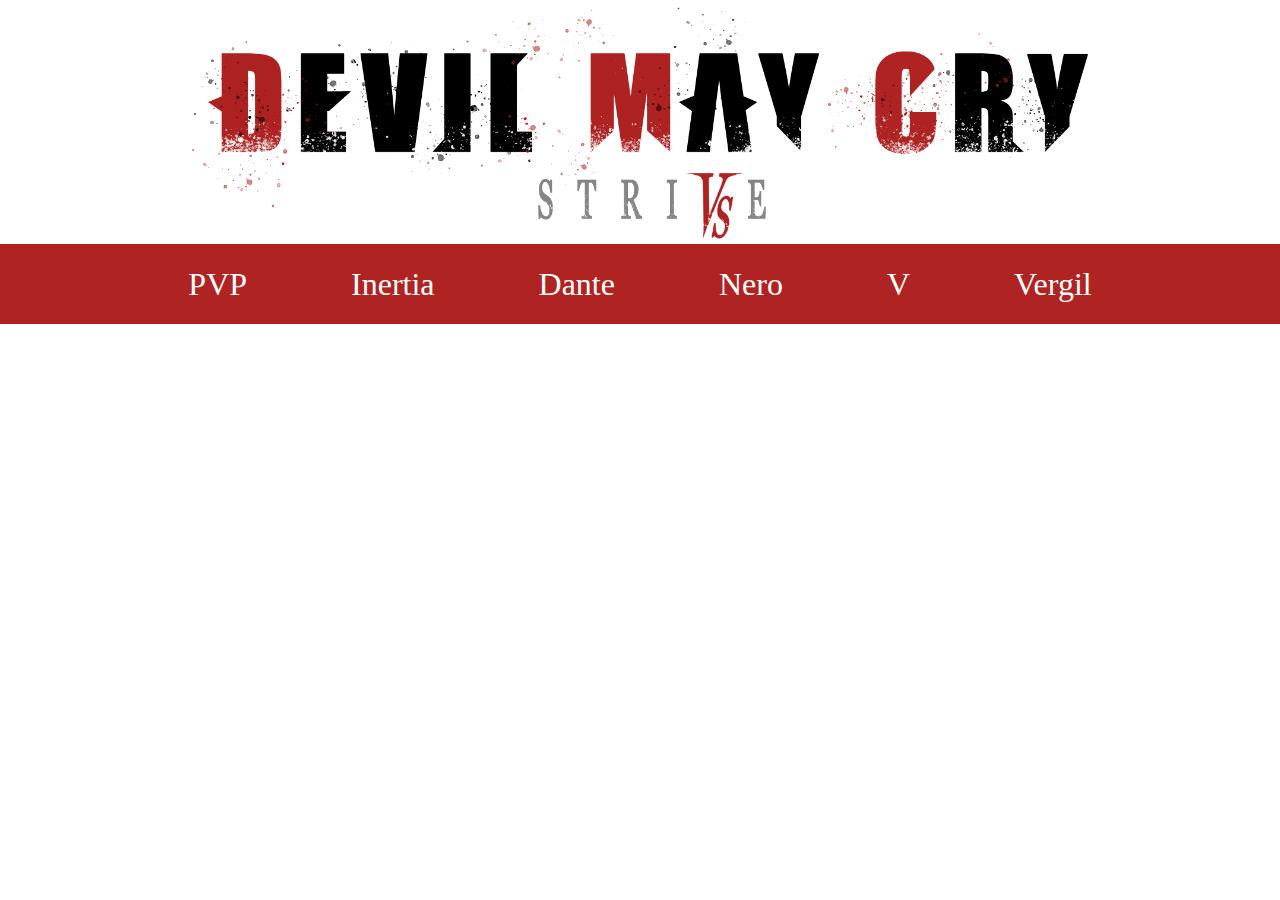
<file: index.html>
<!doctype html>
<html>
<head>
    <link rel='shortcut icon' href='favicon.png' type='image/x-icon' />
    <meta charset="utf-8">
	<link rel="stylesheet" href="css/stylesheet.css">
    <title>Devil May Cry 5</title>
</head>
<body>

<div>
	<center>
		<img style="max-width: 70%; height: auto;" src="images/strive_vs.png">
	</center>
</div>

  <div class="navigation" style="text-align:center;">
        <ul class="main-navigation" style="display:inline-table;">
            <li style="display:inline;"><a>PVP</a> </li>
            <li style="display:inline;"><a>Inertia</a> </li>
            <li style="display:inline;"><a>Dante</a> </li>
            <li style="display:inline;"><a>Nero</a> </li>
            <li style="display:inline;"><a>V</a> </li>
			<li style="display:inline;"><a>Vergil</a> </li>
        </ul>
    </div>
	
<center>
<div class ="testman">
<iframe width="560" height="315" src="https://www.youtube.com/embed/uFQakkMgNCI" frameborder="0" allow="accelerometer; autoplay; encrypted-media; gyroscope; picture-in-picture" allowfullscreen></iframe>
<iframe  width="560" height="315" src="https://www.youtube.com/embed/HC8Y9oJOIUA" frameborder="0" allow="accelerometer; autoplay; encrypted-media; gyroscope; picture-in-picture" allowfullscreen></iframe>
</div>
</center>
    <!-- HEADER -->
    <div id="header_wrap" class="outer">
        <header class="inner">
        </header>
    </div>

</body>
</file>
<file: css/stylesheet.css>
body {
	margin: 0 auto;
	background: #fff;
}

.navigation {
  background: #af2323;
  height: 80px; 
  width: 100%;
}

.navigation ul {
  height: 80px;
  list-style: none;
  margin: 0 auto; 
  padding: 0;
}

.navigation ul li a {
  color: #fff;
  display: inline-block; 
  height: 80px;
  line-height: 80px; 
  list-style: none;
  font-size: 200%;
  padding: 0px 50px;
  transition: background .5s; 
}

.testman iframe {
  max-width: 100%;
  padding: 10px 10px 10px 10px;
}
</file>
